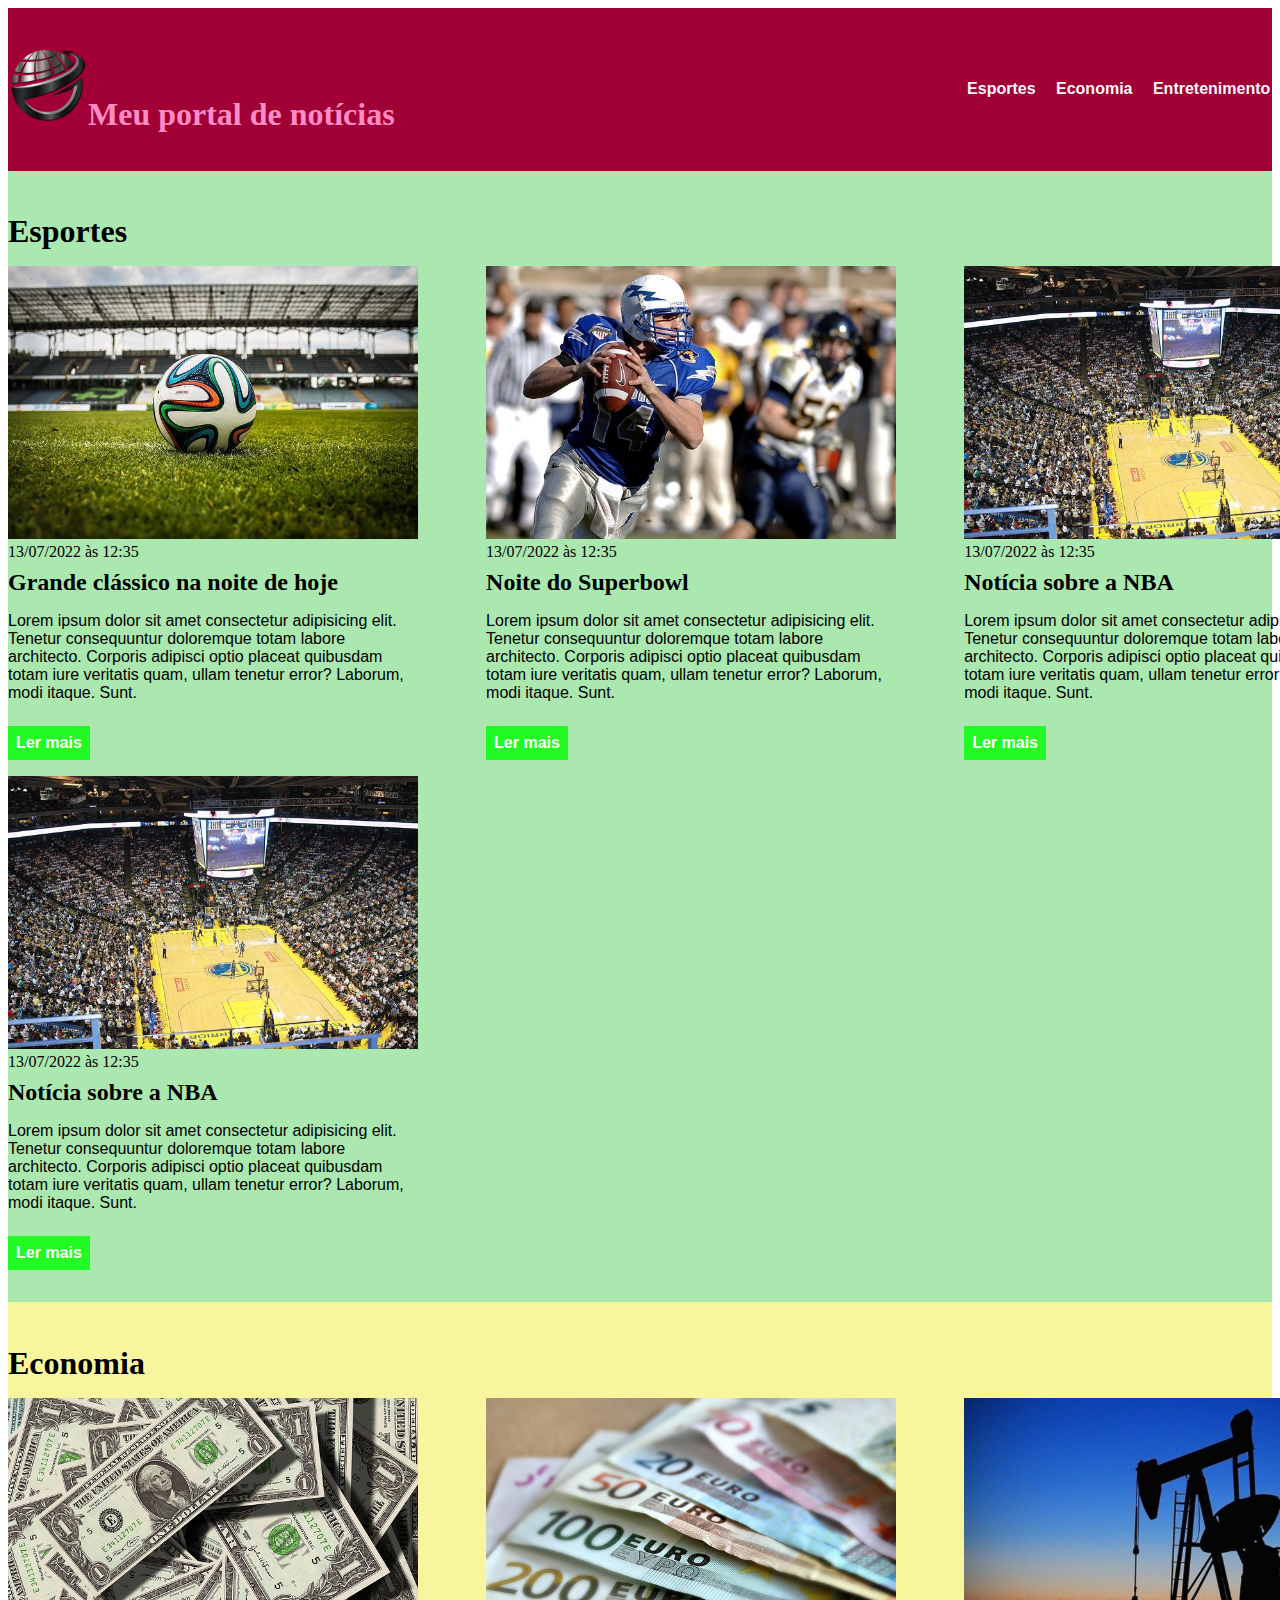
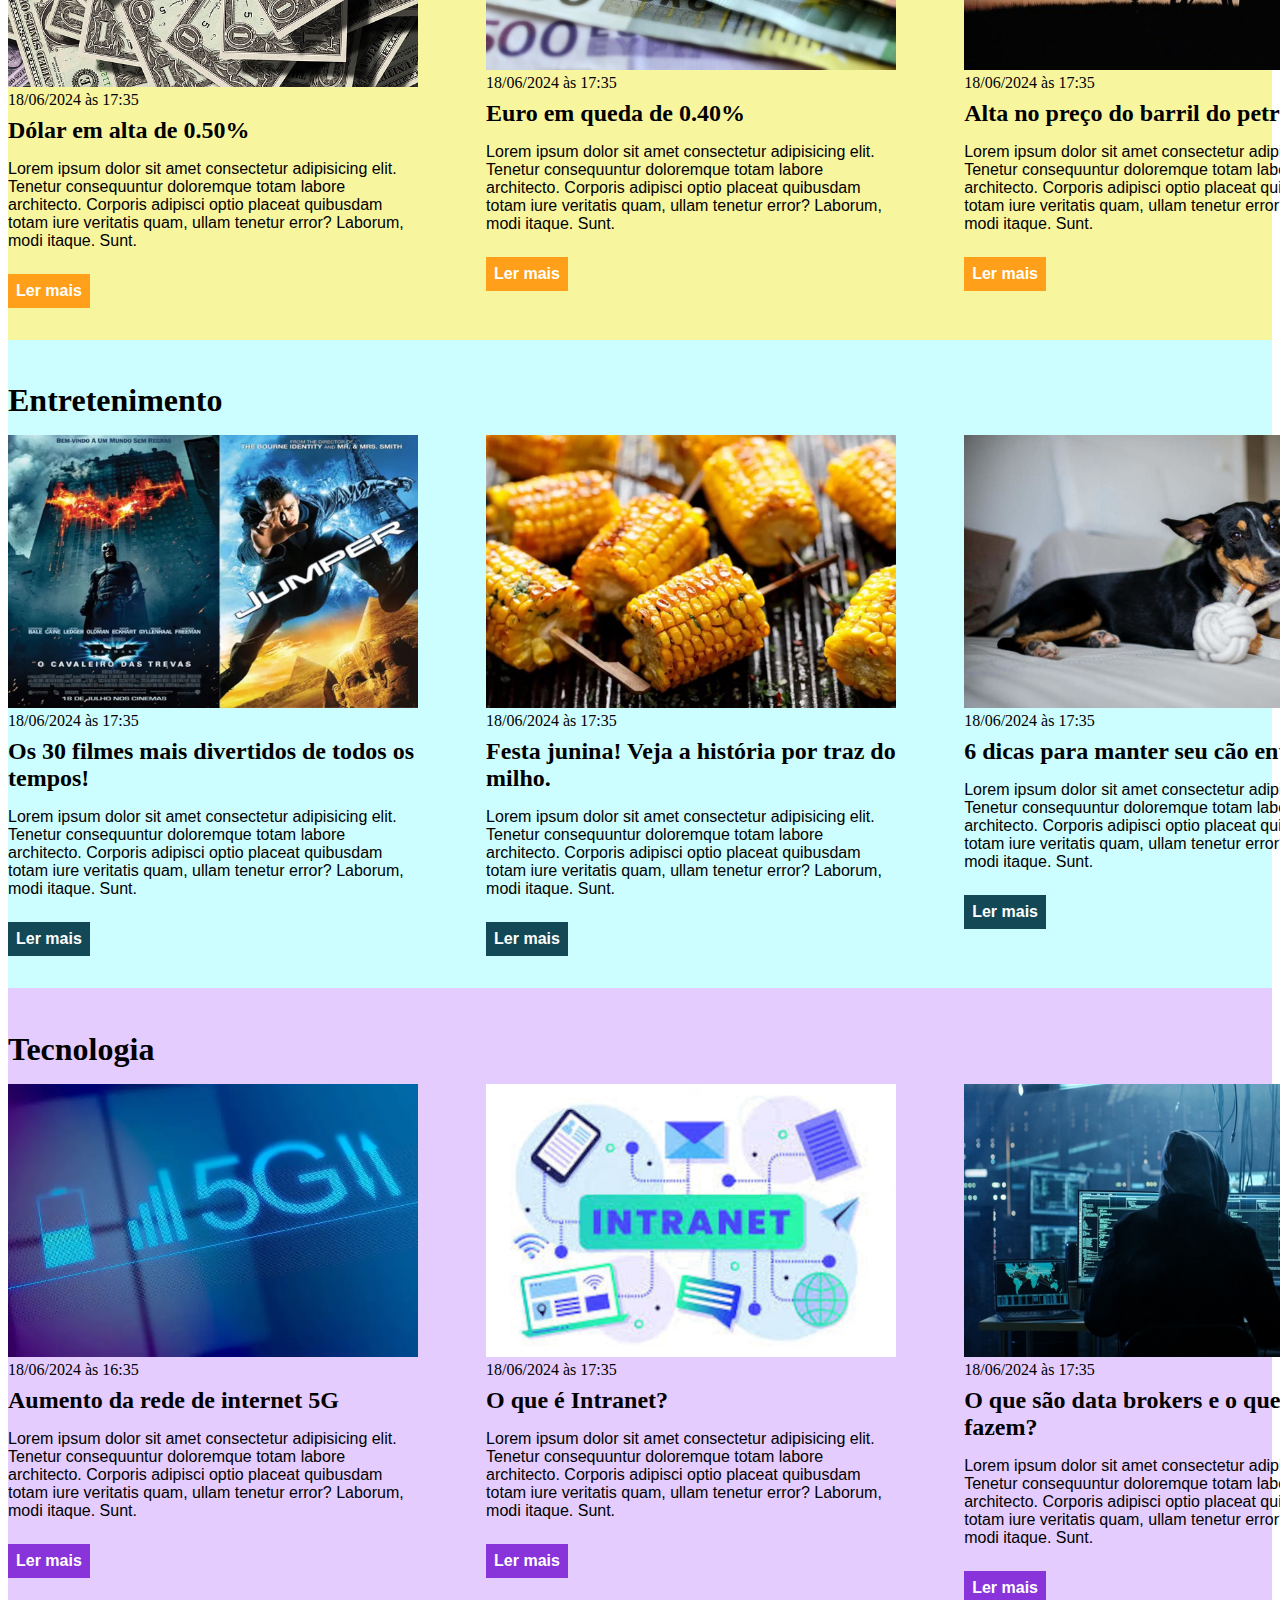
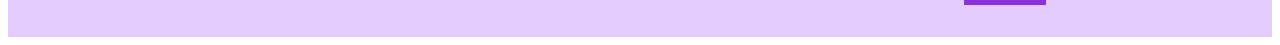
<file: index.html>
<!DOCTYPE html>
<html lang="pt-br">
<head>
    <meta charset="UTF-8">
    <meta name="viewport" content="width=device-width, initial-scale=1.0">
    <title>Meu portal de Notícias</title>
    <link rel="stylesheet" href="main.css">
    <link rel="shortcut icon" href="Iconsmind-Outline-Global-Position.ico" type="image/x-icon">
</head>
<body>
        <header>
        <div class="container">
            <h1><img src="imagens/global-logo-for-business.png" alt="Logo global" height="80" width="80">Meu portal de notícias</h1>
            <nav>
                <ul>
                    <li>
                        <a href="#sports" title="Ir para a seção de esportes">Esportes</a>
                    </li>
                    <li>
                        <a href="#economy" title="Ir para a seção de notícias">Economia</a>
                    </li>
                    <li>
                        <a href="#entretenimento" title="Ir para a seção de entretenimento">Entretenimento</a>
                    </li>
                    <li>
                        <a href="#Tecnologia" title="Ir para a seção de Tecnologia">Tecnologia</a>
                    </li>
                </ul>
            </nav>
        </div>
    </header>
    <section id="sports">
        <div class="container">
            <h2>Esportes</h2>
            <div class="articles">
                <article>
                    <img src="./imagens/futebol.jpg" alt="Bola de futebol no gramado" />
                    <header>
                        <time class="creation-date">13/07/2022 às 12:35</time>
                    </header>
                    <h3>Grande clássico na noite de hoje</h3>
                    <p>
                        Lorem ipsum dolor sit amet consectetur adipisicing elit. Tenetur consequuntur doloremque totam labore architecto. Corporis adipisci optio placeat quibusdam totam iure veritatis quam, ullam tenetur error? Laborum, modi itaque. Sunt.
                    </p>
                    <a href="#" title="Leia a notícia completa">Ler mais</a>
                </article>
                <article>
                    <img src="./imagens/futebol-americano.jpg" alt="Jogador de futebol americano correndo com a bola na mão" />
                    <header>
                        <time>13/07/2022 às 12:35</time>
                    </header>
                    <h3>Noite do Superbowl</h3>
                    <p>
                        Lorem ipsum dolor sit amet consectetur adipisicing elit. Tenetur consequuntur doloremque totam labore architecto. Corporis adipisci optio placeat quibusdam totam iure veritatis quam, ullam tenetur error? Laborum, modi itaque. Sunt.
                    </p>
                    <a href="#" title="Leia a notícia completa">Ler mais</a>
                </article>
                <article>
                    <img src="./imagens/basquete.jpg" title="Vista aérea de uma quadra de basquete" />
                    <header>
                        <time>13/07/2022 às 12:35</time>
                    </header>
                    <h3>Notícia sobre a NBA</h3>
                    <p>
                        Lorem ipsum dolor sit amet consectetur adipisicing elit. Tenetur consequuntur doloremque totam labore architecto. Corporis adipisci optio placeat quibusdam totam iure veritatis quam, ullam tenetur error? Laborum, modi itaque. Sunt.
                    </p>
                    <a href="#" title="Leia a notícia completa">Ler mais</a>
                </article>
                <article>
                    <img src="./imagens/basquete.jpg" title="Vista aérea de uma quadra de basquete" />
                    <header>
                        <time>13/07/2022 às 12:35</time>
                    </header>
                    <h3>Notícia sobre a NBA</h3>
                    <p>
                        Lorem ipsum dolor sit amet consectetur adipisicing elit. Tenetur consequuntur doloremque totam labore architecto. Corporis adipisci optio placeat quibusdam totam iure veritatis quam, ullam tenetur error? Laborum, modi itaque. Sunt.
                    </p>
                    <a href="#" title="Leia a notícia completa">Ler mais</a>
                </article>
            </div>
        </div>
    </section>
    <section id="economy">
        <div class="container">
            <h2>Economia</h2>
            <div class="articles">
                <article>
                    <img src="./imagens/dolares.jpg" alt="Muitos dólares" />
                    <header>
                        <time class="creation-date">18/06/2024 às 17:35</time>
                    </header>
                    <h3>Dólar em alta de 0.50%</h3>
                    <p>
                        Lorem ipsum dolor sit amet consectetur adipisicing elit. Tenetur consequuntur doloremque totam labore architecto. Corporis adipisci optio placeat quibusdam totam iure veritatis quam, ullam tenetur error? Laborum, modi itaque. Sunt.
                    </p>
                    <a href="#" title="Leia a notícia completa">Ler mais</a>
                </article>
                <article>
                    <img src="./imagens/euro.jpg" alt="Várias notas de euro" />
                    <header>
                        <time class="creation-date">18/06/2024 às 17:35</time>
                    </header>
                    <h3>Euro em queda de 0.40%</h3>
                    <p>
                        Lorem ipsum dolor sit amet consectetur adipisicing elit. Tenetur consequuntur doloremque totam labore architecto. Corporis adipisci optio placeat quibusdam totam iure veritatis quam, ullam tenetur error? Laborum, modi itaque. Sunt.
                    </p>
                    <a href="#" title="Leia a notícia completa">Ler mais</a>
                </article>
                <article>
                    <img src="./imagens/petroleo.jpg" alt="Extração de petróleo" />
                    <header>
                        <time class="creation-date">18/06/2024 às 17:35</time>
                    </header>
                    <h3>Alta no preço do barril do petróleo</h3>
                    <p>
                        Lorem ipsum dolor sit amet consectetur adipisicing elit. Tenetur consequuntur doloremque totam labore architecto. Corporis adipisci optio placeat quibusdam totam iure veritatis quam, ullam tenetur error? Laborum, modi itaque. Sunt.
                    </p>
                    <a href="#" title="Leia a notícia completa">Ler mais</a>
                </article>
            </div>    
        </div>
    </section>
    <section id="entretenimento">
        <div class="container">
            <h2>Entretenimento</h2>
            <div class="articles">
                <article>
                    <img src="imagens/cinema.jpg" alt="Tela de cinema" />
                    <header>
                        <time class="creation-date">18/06/2024 às 17:35</time>
                    </header>
                    <h3>Os 30 filmes mais divertidos de todos os tempos!</h3>
                    <p>
                        Lorem ipsum dolor sit amet consectetur adipisicing elit. Tenetur consequuntur doloremque totam labore architecto. Corporis adipisci optio placeat quibusdam totam iure veritatis quam, ullam tenetur error? Laborum, modi itaque. Sunt.
                    </p>
                    <a href="#" title="Leia a notícia completa">Ler mais</a>
                </article>
                <article>
                    <img src="imagens/milho.jpg" alt="milho festa junina" />
                    <header>
                        <time class="creation-date">18/06/2024 às 17:35</time>
                    </header>
                    <h3>Festa junina! Veja a história por traz do milho.</h3>
                    <p>
                        Lorem ipsum dolor sit amet consectetur adipisicing elit. Tenetur consequuntur doloremque totam labore architecto. Corporis adipisci optio placeat quibusdam totam iure veritatis quam, ullam tenetur error? Laborum, modi itaque. Sunt.
                    </p>
                    <a href="#" title="Leia a notícia completa">Ler mais</a>
                </article>
                <article>
                    <img src="imagens/cachorro.jpg" alt="Cachorro brincando" />
                    <header>
                        <time class="creation-date">18/06/2024 às 17:35</time>
                    </header>
                    <h3>6 dicas para manter seu cão entretido!</h3>
                    <p>
                        Lorem ipsum dolor sit amet consectetur adipisicing elit. Tenetur consequuntur doloremque totam labore architecto. Corporis adipisci optio placeat quibusdam totam iure veritatis quam, ullam tenetur error? Laborum, modi itaque. Sunt.
                    </p>
                    <a href="#" title="Leia a notícia completa">Ler mais</a>
                </article>
            </div>    
        </div>
    </section>
    <section id="Tecnologia">
        <div class="container">
            <h2>Tecnologia</h2>
            <div class="articles">
                <article>
                    <img src="imagens/5G.jpg" alt="símbolo 5G" />
                    <header>
                        <time class="creation-date">18/06/2024 às 16:35</time>
                    </header>
                    <h3>Aumento da rede de internet 5G</h3>
                    <p>
                        Lorem ipsum dolor sit amet consectetur adipisicing elit. Tenetur consequuntur doloremque totam labore architecto. Corporis adipisci optio placeat quibusdam totam iure veritatis quam, ullam tenetur error? Laborum, modi itaque. Sunt.
                    </p>
                    <a href="#" title="Leia a notícia completa">Ler mais</a>
                </article>
                <article>
                    <img src="imagens/intranet.jpg" alt="símbolo intranet" />
                    <header>
                        <time class="creation-date">18/06/2024 às 17:35</time>
                    </header>
                    <h3>O que é Intranet?</h3>
                    <p>
                        Lorem ipsum dolor sit amet consectetur adipisicing elit. Tenetur consequuntur doloremque totam labore architecto. Corporis adipisci optio placeat quibusdam totam iure veritatis quam, ullam tenetur error? Laborum, modi itaque. Sunt.
                    </p>
                    <a href="#" title="Leia a notícia completa">Ler mais</a>
                </article>
                <article>
                    <img src="imagens/data-broker.jpg" title="data-broker" />
                    <header>
                        <time class="creation-date">18/06/2024 às 17:35</time>
                    </header>
                    <h3>O que são data brokers e o que eles fazem?</h3>
                    <p>
                        Lorem ipsum dolor sit amet consectetur adipisicing elit. Tenetur consequuntur doloremque totam labore architecto. Corporis adipisci optio placeat quibusdam totam iure veritatis quam, ullam tenetur error? Laborum, modi itaque. Sunt.
                    </p>
                    <a href="#" title="Leia a notícia completa">Ler mais</a>
                </article>
                
            </div>
        </div>
    </section>
    
</body>
</html>
</file>
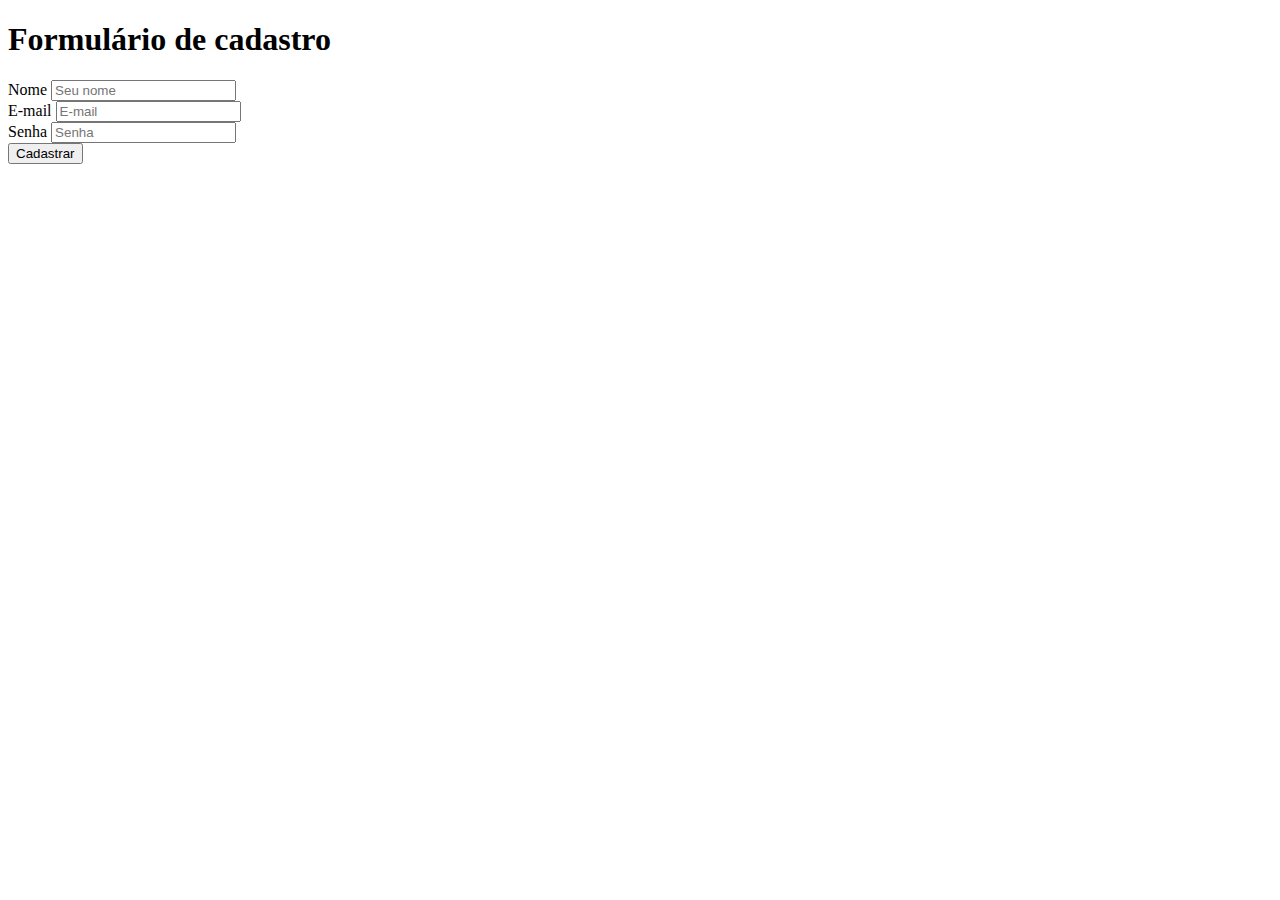
<file: Exercicio - módulo 3/index.html>
<!DOCTYPE html>
<html lang="pt-br">
<head>
    <meta charset="UTF-8">
    <meta name="viewport" content="width=device-width, initial-scale=1.0">
    <title>Exercício Módulo 3 HTML</title>
</head>
<body>
    <h1>Formulário de cadastro</h1>
    <form>
        <label for="nome">Nome </label>
        <input id="nome" type="text" placeholder="Seu nome">
        <br/>
        <label for="email">E-mail</label>
        <input id="email" type="email" placeholder="E-mail">
        <br/>
        <label for="senha">Senha </label>
        <input id="senha" type="password" placeholder="Senha">
        <br/>
        <button type="submit">Cadastrar</button>
    </form>
</body>
</html>
</file>
<file: main.css>
@charset "UTP-8"

*{
    box-sizing: border-box;
    margin: 0;
    padding: 0;
}

body > header {
    background-color: #a00035;
    padding: 16px 0;
    color: #ff8cc5;
}

header .container {
    display: flex;
    align-items: center;
    justify-content: space-between;
}

header li {
    display: inline;
    font-family: Arial, Helvetica, sans-serif;
    font-weight: bold;
    margin-left: 16px;
}

header li a {
    color: #f5f6fa;
    text-decoration: none;
}

.container {
    width: 1366px;
    margin: 0 auto;

}

.articles {
    display: flex;
    flex-wrap: wrap;
    justify-content: space-between;
}

.articles article img {
  /*  height: 180px;*/
  width: 100%;
}

.articles article {
    width: 30%;
}

section {
    padding: 16px 0;
}

section h2,
.articles article {
    margin-bottom: 16px;
}

.articles article h3 {
    margin-top: 8px;
    margin-bottom: 8px;
    font-size: 24px;
}

.articles article a {
    background-color: rgb(137, 51, 218);
    color: #fff;
    padding: 8px;
    display: inline-block;
    text-decoration: none;
    font-weight: bold;
    margin-top: 8px;
}

.articles article a:hover {
    text-decoration: underline;
}

.articles article p,
.articles article a {
    font-family: Arial, Helvetica, sans-serif;
}

section h2 {
    font-size: 32px;
}

#sports {
    background-color: rgba(76, 206, 87, 0.473);
}

#sports .articles article a {
    background-color: rgba(0, 255, 0, 0.8);
    
}

#economy {
    background-color: #f8f59f;
}

#economy .articles article a {
    background-color: #ff9f1a;
}

#entretenimento {
    background-color: rgba(0, 247, 255, 0.2);
}

#entretenimento .articles article a {
    background-color: rgb(19, 73, 87);
}

#Tecnologia {
    background-color: rgba(119, 0, 255, 0.2);
}

#ciTecnlogiaencias .articles article a {
    background-color: rgb(0, 0, 200);
}
</file>
